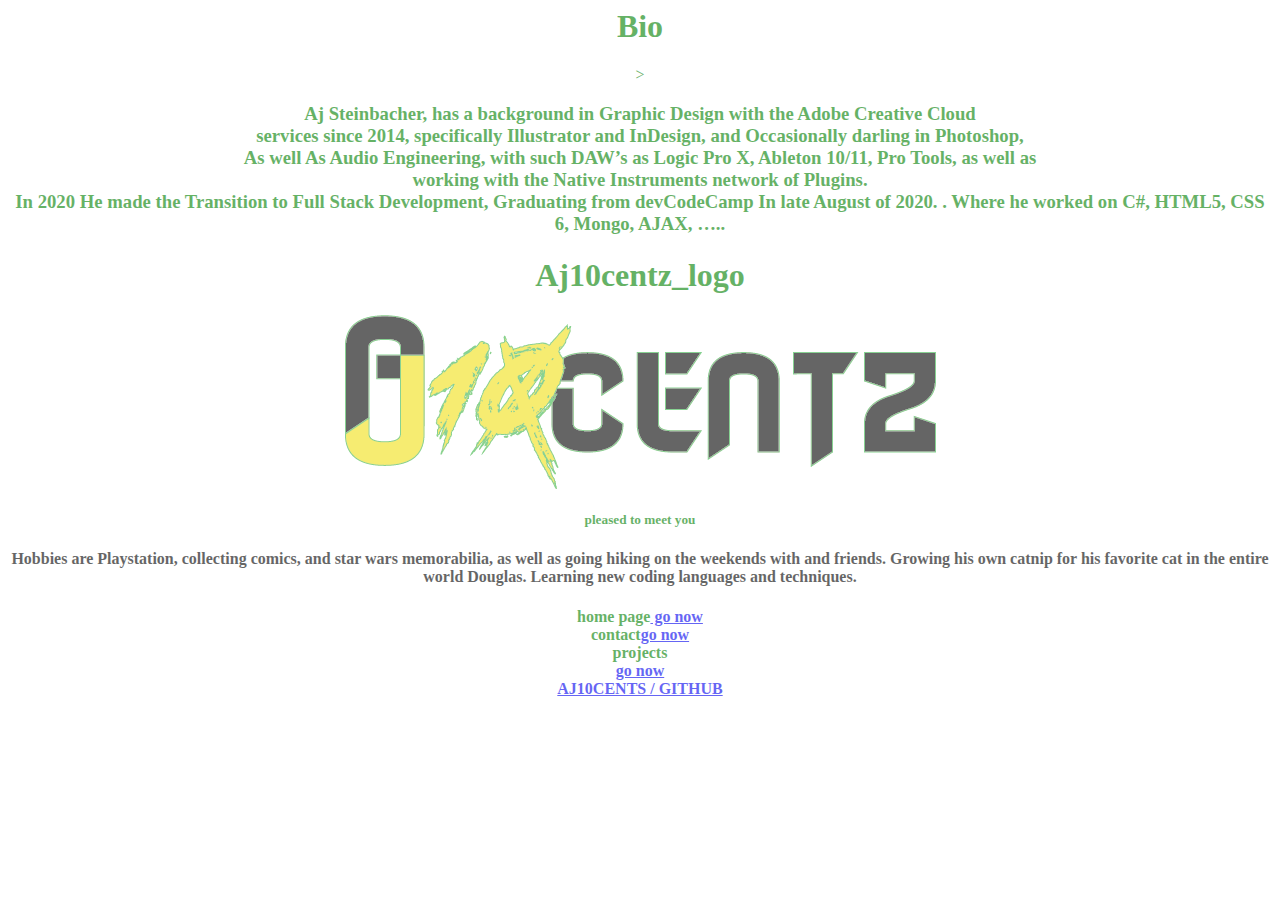
<file: aboutme.html>
<html>
<head>
    <title>   Aj Steinbacher's Portfolio Site  </title>
    <meta name = "AJ Steinbacher Portfolio Site"  content = "This is the life works of AJ Steinbacher" >
    <meta name = "Portfolio, Aj_Steinbacher, AJ10centz " >
    <meta name = "Aj Steinbacher" content = "Aj">
    <meta charset="UTF-8">
     <style>  
    
        body{
            background-color:dark #343a40;
        opacity: 0.6;
        
    }
    </style>
</head>

<body style="color:green;text-align:center;">
    <center> 
        <h1> Bio  </h1>>
            <h3>Aj Steinbacher, has a background in Graphic Design with the Adobe Creative Cloud <br>
                services since 2014, specifically Illustrator and InDesign, and Occasionally darling in Photoshop,<br>
                As well As Audio Engineering, with such DAW’s as Logic Pro X, Ableton 10/11, Pro Tools, as well as <br>
                working with the Native Instruments network of Plugins. <br>

                In 2020 He made the Transition to Full Stack Development, Graduating from devCodeCamp In late August of 2020. <b>

                </b>. Where he worked on C#, HTML5, CSS 6, Mongo, AJAX, ….. 
                
            
            
            </h3>


            <body>
            <center>
                <h1>Aj10centz_logo</h1>
                <img src="Images/logo.png" alt="Aj10centz_logo"> 
                <h5>pleased to meet you</h5></center>
                
         
           
           
            <h4 style="color:black;text-align:center;">  

                
                Hobbies are Playstation, collecting comics, and star wars memorabilia, as well as going hiking on the weekends with <b>

                </b> and friends. Growing his own catnip for his favorite cat in the entire world Douglas. Learning new coding languages <b>
                    and techniques.      




                  



            </h4>
        </center>


        <nav>home page<a href= "index.html"> go now</a>
        <nav>contact<a href="contact.html">go now</a>
            <nav>projects </nav><a href="projects.html">go now</a>

           


</body>






<footer><tr><th><a href = “https://github.com/aj10centz” >AJ10CENTS / GITHUB</a></th> </tr></footer>






</html>
</file>
